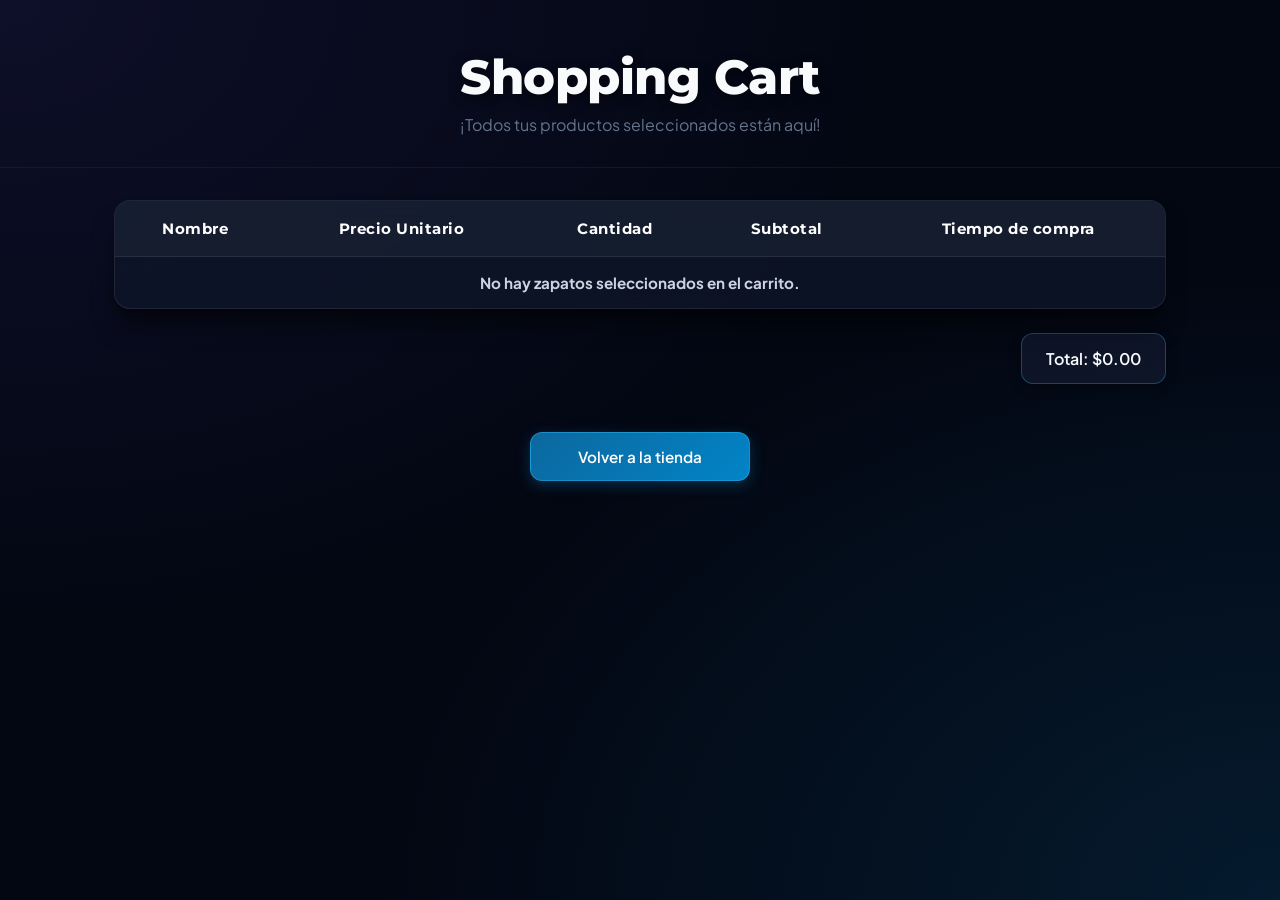
<file: pages/shopping-cart.html>
<!DOCTYPE html>
<html lang="es">
<head>
    <meta charset="UTF-8">
    <meta name="viewport" content="width=device-width, initial-scale=1.0">
    <title>Shopping Cart | Mis Compras</title>
    <link rel="preconnect" href="https://fonts.googleapis.com">
    <link rel="preconnect" href="https://fonts.gstatic.com" crossorigin>
    <link href="https://fonts.googleapis.com/css2?family=Raleway:wght@400;500;600;700&family=Staatliches&display=swap" rel="stylesheet">
    <link rel="stylesheet" href="../css/shopping-cart.css">
</head>
<body>
    <header class="header">
        <h1>Shopping Cart</h1>
        <p>¡Todos tus productos seleccionados están aquí!</p>
    </header>
    <main>
        <section class="compras">
            <div class="table-container">
                <table>
                    <thead>
                        <tr>
                            <th>Nombre</th>
                            <th>Precio Unitario</th>
                            <th>Cantidad</th>
                            <th>Subtotal</th>
                            <th>Tiempo de compra</th>
                        </tr>
                    </thead>
                    <tbody></tbody>
                </table>
            </div>
            <div class="total-container">
                <span id="showTotal">Total: $0.00</span>
            </div>
            <div class="container-button">
                <a href="../index.html">Volver a la tienda</a>
            </div>
        </section>
    </main>
    <script src="../js/shopping-card.js"></script>
</body>
</html>
</file>
<file: css/shopping-cart.css>
@import url('https://fonts.googleapis.com/css2?family=Montserrat:wght@600;700;800&family=Plus+Jakarta+Sans:wght@300;400;500;600&display=swap');

* {
    margin: 0;
    padding: 0;
    box-sizing: border-box;
}

body {
    min-height: 100vh;
    background-color: #030712;
    background-image: 
        radial-gradient(at 0% 0%, rgba(30, 27, 75, 0.4) 0px, transparent 50%),
        radial-gradient(at 100% 100%, rgba(12, 104, 158, 0.2) 0px, transparent 50%);
    color: #94a3b8;
    font-family: 'Plus Jakarta Sans', sans-serif;
    overflow-x: hidden;
}

.header {
    width: 100%;
    padding: 3rem 1rem 2rem 1rem;
    display: flex;
    flex-direction: column;
    justify-content: center;
    align-items: center;
    text-align: center;
    border-bottom: 1px solid rgba(255, 255, 255, 0.05);
}

.header h1 {
    font-size: 3rem;
    font-family: "Montserrat", sans-serif;
    font-weight: 800;
    letter-spacing: -0.5px;
    color: #f8fafc;
    margin-bottom: 0.5rem;
    text-shadow: 0 4px 12px rgba(0, 0, 0, 0.5);
}

.header p {
    font-size: 1rem;
    color: #64748b;
    font-weight: 400;
}

.compras {
    max-width: 1100px;
    margin: 2rem auto;
    padding: 0 1.5rem;
}

.table-container {
    width: 100%;
    overflow-x: auto;
    background: rgba(15, 23, 42, 0.75);
    backdrop-filter: blur(12px);
    -webkit-backdrop-filter: blur(12px);
    border-radius: 16px;
    border: 1px solid rgba(255, 255, 255, 0.08);
    box-shadow: 0 20px 25px -5px rgba(0, 0, 0, 0.5), 0 8px 10px -6px rgba(0, 0, 0, 0.5);
}

table {
    width: 100%;
    border-collapse: collapse;
    text-align: left;
    white-space: nowrap;
}

th {
    background-color: rgba(30, 41, 59, 0.5);
    color: #ffffff;
    font-family: "Montserrat", sans-serif;
    font-weight: 700;
    font-size: 0.95rem;
    letter-spacing: 0.5px;
    padding: 18px 20px;
    text-align: center;
    border-bottom: 1px solid rgba(255, 255, 255, 0.08);
}

td {
    padding: 16px 20px;
    font-size: 0.95rem;
    color: #cbd5e1;
    border-bottom: 1px solid rgba(255, 255, 255, 0.04);
    text-align: center;
    font-weight: 400;
}

tbody tr {
    transition: background-color 0.2s ease;
}

tbody tr:last-child td {
    border-bottom: none;
}

tbody tr:hover {
    background-color: rgba(56, 189, 248, 0.04);
}

.total-container {
    display: flex;
    justify-content: flex-end;
    margin-top: 1.5rem;
}

.total-container span {
    display: inline-block;
    font-size: 1rem;
    font-weight: 600;
    color: #f8fafc;
    background: rgba(15, 23, 42, 0.9);
    padding: 14px 24px;
    border-radius: 12px;
    border: 1px solid rgba(56, 189, 248, 0.3);
    box-shadow: 0 4px 12px rgba(0, 0, 0, 0.3);
}

.container-button {
    display: flex;
    justify-content: center;
    margin-top: 3rem;
}

.container-button a {
    display: inline-flex;
    justify-content: center;
    align-items: center;
    width: 220px;
    padding: 14px 20px;
    font-size: 0.95rem;
    border-radius: 12px;
    font-weight: 600;
    border: 1px solid rgba(56, 189, 248, 0.4);
    background: linear-gradient(135deg, #0c689e 0%, #0284c7 100%);
    color: white;
    cursor: pointer;
    text-decoration: none;
    text-align: center;
    box-shadow: 0 4px 14px rgba(12, 104, 158, 0.4);
    transition: all 0.3s cubic-bezier(0.4, 0, 0.2, 1);
}

.container-button a:hover {
    background: linear-gradient(135deg, #0284c7 0%, #0369a1 100%);
    border-color: #38bdf8;
    transform: translateY(-2px);
    box-shadow: 0 6px 20px rgba(56, 189, 248, 0.3);
}

.container-button a:active {
    transform: translateY(0);
}

.table-container::-webkit-scrollbar {
    height: 6px;
}

.table-container::-webkit-scrollbar-track {
    background: rgba(15, 23, 42, 0.5);
}

.table-container::-webkit-scrollbar-thumb {
    background: #334155;
    border-radius: 4px;
}

.table-container::-webkit-scrollbar-thumb:hover {
    background: #475569;
}
</file>
